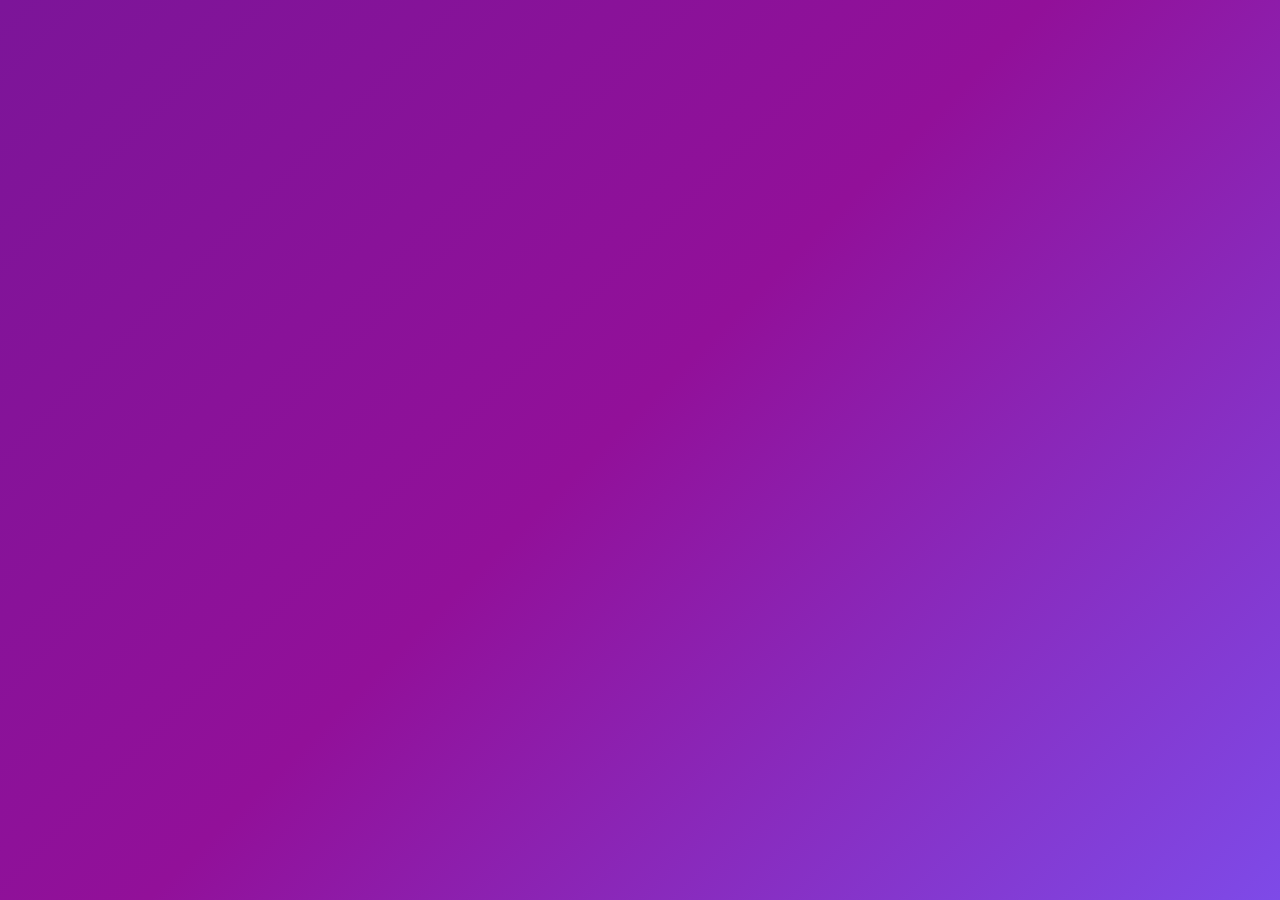
<file: video.html>
<!DOCTYPE html>
<html lang="en">
<head>
    <meta charset="UTF-8">
    <meta http-equiv="X-UA-Compatible" content="IE=edge">
    <meta name="viewport" content="width=device-width, initial-scale=1.0">
    <title>Bob Nyanja | Director producer and storycraft cinematographer</title>
    <link rel="stylesheet" href="style.css" />
</head>
<body>
    <section>
        <div id="playerly">
            <div id="playerwraper">
              
                
                    <iframe src="https://player.vimeo.com/video/536927174" width="100%" height="800" frameborder="0" allow="autoplay; fullscreen; picture-in-picture" allowfullscreen></iframe>
                
              
            </div>
    
           </div>
           
           
             
    </section>
    
</body>
<script defer src="./app.js"></script>

<script defer src="https://ajax.googleapis.com/ajax/libs/jquery/3.3.1/jquery.min.js"></script>

</html>
</file>
<file: style.css>
@import url('https://fonts.googleapis.com/css?family=Poppins:300,400,500,600,700&display=swap');




html {
    
    margin: 0;
    padding: 0;
    width: 100%;
    height: 100%;
    overflow: hidden;
    font-family: 'Poppins', sans-serif;
    scroll-behavior: smooth;
    
}

body {
    
    color: white;
    margin: 0;
    padding: 0;
    perspective: 1px;
    transform-style: preserve-3d;
    height: 100%;
    width: 100%;
    overflow-y: scroll;
    overflow-x: hidden;
    position: relative;
  
}

header {
    box-sizing: border-box;
    min-height: 100vh;
    position: relative;
    transform-style: inherit;
    width: 100vw;
    text-align: center;
    text-transform: uppercase;
}

header h1 {
    
    margin: 0;
    position: absolute;
    top: 70%;
    left: 80%;
    transform: translate(-50%, -50%);
    text-transform: capitalize;
    font-size: 1.4em;
}

header,
header:before {
    background: 50% 50% / cover;
}





header::before {
    content: "";
    position: absolute; top: 0;
    left: 0; right: 0; bottom: 0; display: block;
    background-size: contain, cover; transform-origin: center center 0;
    transform: translateZ(-1px) scale(2);
    z-index: -1;  min-height: 100vh;  background-image:
    linear-gradient(to bottom, rgba(245, 246, 252, 0),rgb(4, 0, 10)),
    url("./images/BoBnyanja.jpg");
    background-position:center; background-size:cover;
    animation: pic 10s linear;  animation-fill-mode: forwards;  
}


.play{
  position: absolute; display: flex; width:auto;
  align-items: center;justify-content:flex-start;
  height: auto; top: 70%; left: 80%;
  text-transform: capitalize;
  font-size: 1em; font-weight: 900;
  overflow: visible;
  color: white; border-bottom: solid 2px red;
  animation:load 5s infinite;;
}
@keyframes load{
  0%{}
  10%{border-bottom: solid 2px white; }

  100%{border-bottom: 0;color: maroon;}
}


#drop{
    position:absolute;
    width: 400px;
    height: 680px;
    text-align: center;
    padding-top:100px;
    


   
}
#pauseMontage{
    width:120px;
    border:0px;
    outline: 0px;
    height: 30px;
    background: rgb(131,58,180);
    background: linear-gradient(90deg, rgba(131,58,180,1) 0%, rgba(253,29,29,1) 50%, rgba(252,176,69,1) 100%);
    border-radius: 10px;
position: absolute;

top:50%;
left:2%;
color:blue;

font-size:1em;
text-transform: lowercase;
}
/* player config secction */





#playerwraper {
    margin: 0;
    box-sizing: inherit;
    padding: 0;
    display:flex;
    background:#7A419B;
    min-height:100vh;
    background: linear-gradient(135deg, #7c1599 0%,#921099 48%,#7e4ae8 100%);
    background-size:cover;
    align-items: center;
    justify-content: center;

  }
  
  .player {
    max-width:1000px;
    border:5px solid rgba(0,0,0,0.2);
    box-shadow:0 0 20px rgba(0,0,0,0.2);
    position: relative;
    font-size: 0;
    overflow: hidden;
  }
  
  /* This css is only applied when fullscreen is active. */
  .player:fullscreen {
    max-width: none;
    width: 100%;
  }
  
  .player:-webkit-full-screen {
    max-width: none;
    width: 100%;
  }
  
  .player__video {
    width: 100%;
  }
  
  .player__button {
    background:none;
    border:0;
    line-height:1;
    color:white;
    text-align: center;
    outline:0;
    padding: 0;
    cursor:pointer;
    max-width:50px;
  }
  
  .player__button:focus {
    border-color: #ffc600;
  }
  
  .player__slider {
    width:10px;
    height:30px;
  }
  
  .player__controls {
    display:flex;
    position: absolute;
    bottom:0;
    width: 100%;
    transform: translateY(100%) translateY(-5px);
    transition:all .3s;
    flex-wrap:wrap;
    background:rgba(0,0,0,0.1);
  }
  
  .player:hover .player__controls {
    transform: translateY(0);
  }
  
  .player:hover .progress {
    height:15px;
  }
  
  .player__controls > * {
    flex:1;
  }
  
  .progress {
    flex:10;
    position: relative;
    display:flex;
    flex-basis:100%;
    height:5px;
    transition:height 0.3s;
    background:rgba(0,0,0,0.5);
    cursor:ew-resize;
  }
  
  .progress__filled {
    width:50%;
    background:#ffc600;
    flex:0;
    flex-basis:50%;
  }
  
  /* unholy css to style input type="range" */
  
  input[type=range] {
    -webkit-appearance: none;
    background:transparent;
    width: 100%;
    margin: 0 5px;
  }
  input[type=range]:focus {
    outline: none;
  }
  input[type=range]::-webkit-slider-runnable-track {
    width: 100%;
    height: 8.4px;
    cursor: pointer;
    box-shadow: 1px 1px 1px rgba(0, 0, 0, 0), 0 0 1px rgba(13, 13, 13, 0);
    background: rgba(255,255,255,0.8);
    border-radius: 1.3px;
    border: 0.2px solid rgba(1, 1, 1, 0);
  }
  input[type=range]::-webkit-slider-thumb {
    height: 15px;
    width: 15px;
    border-radius: 50px;
    background: #ffc600;
    cursor: pointer;
    -webkit-appearance: none;
    margin-top: -3.5px;
    box-shadow:0 0 2px rgba(0,0,0,0.2);
  }
  input[type=range]:focus::-webkit-slider-runnable-track {
    background: #bada55;
  }
  input[type=range]::-moz-range-track {
    width: 100%;
    height: 8.4px;
    cursor: pointer;
    box-shadow: 1px 1px 1px rgba(0, 0, 0, 0), 0 0 1px rgba(13, 13, 13, 0);
    background: #ffffff;
    border-radius: 1.3px;
    border: 0.2px solid rgba(1, 1, 1, 0);
  }
  input[type=range]::-moz-range-thumb {
    box-shadow: 0 0 0 rgba(0, 0, 0, 0), 0 0 0 rgba(13, 13, 13, 0);
    height: 15px;
    width: 15px;
    border-radius: 50px;
    background: #ffc600;
    cursor: pointer;
  }











.drop-center{
    width:100%
}
#headerInfo{
    width: 430px;
    height: 520px;
    border-radius: 20px;
    padding: 30px;
    margin-left: 30px;
    background-color:aliceblue
    ;
   
    
}






.triangle-up {
	width: 0;
	height: 0;
	border-left: 28px solid transparent;
	border-right: 28px solid transparent;
    border-bottom: 20px solid rgb(236, 244, 252);
    margin-left: 54%;
   
}
.profile-encloser{
    display: flex;

}

.profile{
    width: 90px;
    height: 90px;
}
.profile img{
    width: 100%;
    height: 100%;
    border-radius: 80px;
}
.persona{
    color: rgb(4, 0, 10);
    text-transform: capitalize;
    font-weight: 300;
    margin-left: 30px;

}
.description{
    text-align: justify;
    padding-top: 20px;
}
.description p{
    text-transform: initial;
    color: rgb(4, 0, 10);
    font-weight: 100;
    font-size: 1em;

}
.description span {
    color: rgb(4, 0, 10);
    font-weight: 100;
    font-size: 1em;
}

#more{
    display: none;
}


.checkout{
    padding-top: 20px;
}

.checkout a{
    background-color: #0383be;
    color: aliceblue;
    text-transform: initial;
    height: 40px;
    border:0px;
    padding:8px;
    font-size: .8em;
    text-decoration: none;
}

#myVideo {
    position: fixed;
    right: 0;
    bottom: 0;
    min-width: 100%; 
    min-height: 100%;
    display: none;
    object-fit:cover;
    min-width: 100%; 
    min-height: 100%; 
  
    /* Setting width & height to auto prevents the browser from stretching or squishing the video */
    width: auto;
    height: auto;
  
    /* Center the video */
    position: absolute;
    top: 50%;
    left: 50%;
    transform: translate(-50%,-50%);
    
  }


@keyframes pic{
    0%{
        background-position: 10px;
    
    }
   
    25%{
        background-position: 70px;
        
    }
    50%{
        /* opacity: .6; */
        
    }
    65%{
        background-position: 500px;
    }
    75%{
        opacity:0.1;
      
   
    }
    80%{
      
        background-image: url('./images/bob photo.jpg');
       
    }
    90%{
       
     
       
    }
    100%{
     
        background-color: transparent;
        background-position: 300px ;
        opacity:1;
        
       
    }
}

#container {
    z-index: 2;
    position: absolute;
    top: 100vh;
    background: black;
    line-height: 30px;
    font-weight: lighter;
  
    color: grey;
    width: 100%;
    height:auto;

}

#container h2{
    font-size: 2em;
    color: aliceblue;
}

  .recently-cover{
      width: 90%;
      margin: auto;
      height: 50vh;
     
    
      
  }

  .items-wrapper{width: 100%; height: 40vh;  display: flex;  flex-wrap: wrap;  background-color:black;overflow: hidden;}
  .items-wrapper h2{font-weight: 400;}
  .item{flex: 2; position: relative; background-color: rgba(0, 1, 3, 0.808);margin: 2px; overflow: hidden;
     }
.gall-img{width: 100%; height: 100%;object-fit: cover;position: absolute;}
     .item-info{display: flex; width: 100%;height: 100%;position:absolute; background-color: black;top: 0px,left
      0px;justify-content: center; align-items: center; color: Yellow;font-weight: 100; }
    .gall-img:hover{opacity: .1;  transition-duration: 1s;}
  .item-info h1{
    font-weight: 100;
    font-size: 2em;
  }




.threeD{

    perspective: 900px;
    width: 90%;
    height: auto;
    background-color: transparent;
    margin-top: 8%;
    display: flex;
    
    
 


}
.flat{
width: 60%;
height:100%;
/*background:url("./images/bob%20photo.jpg");*/
transform: rotateY(35deg) rotateX(1deg);

}
.right{
   
    width: 500px;
    height: 50vh;
    padding-top: 60px
}

.right h2{
    font-weight: 100;
}



#slider {
	overflow: hidden;
	width: 900px;
	height: 400px;}
#slider figure {
	position: relative;
	width: 500%;
	margin: 0;
	left: 0;
	animation: 20s slider infinite;
}
#slider figure img {
	width: 20%;
	float: left;
    object-fit: contain;
}

@keyframes slider {
	0% {
		left: 0;
	}
	20% {
		left: 0;
	}
	25% {
		left: -100%;
	}
	45% {
		left: -100%;
	}
	50% {
		left: -200%;
	}
	70% {
		left: -200%;
	}
	75% {
		left: -300%;
	}
	95% {
		left: -300%;
	}
	100% {
		left: -400%;
	}
}




  .reel{
    margin-left:4%;
    margin-top:4%;
    color: yellow;
    
  }


























#kmain{
    display: flex;
    flex-wrap: wrap;
    width: 100%;
    height: 30vh;
background: rgb(31,35,113);
background: linear-gradient(34deg, rgba(31,35,113,1) 48%, rgba(31,35,113,1) 56%, rgba(102,149,217,1) 81%);
}
header h2{
    position: absolute;
    top: 10px;
    left: 30px;
    text-transform: capitalize;
    font-size: 2.4em;
    color: #040a5f;
}

#kmain-item{flex:2; color: white;}
.company{
  padding-left: 5%;

}
.company img{
  width: 120px;
  height: 90px;

}

/* 

.contact{
    padding: 40px;
    display: flex;
    flex-wrap: wrap;
    text-align: center;
}  */
.icons{
    padding: 30px;
    margin-top: 15%;
}
.cont-left{
    padding-left: 30px;

    
}

.actual-cont{
    position: relative;
    width: 100%;
    overflow: hidden;
    padding-top: 56.25%; 

    
}




.modal {
    display: none; /* Hidden by default */
    position: absolute; /* Stay in place */
    z-index: 1; /* Sit on top */
    padding-top: 100px; /* Location of the box */
    left: 0;
    top: 0;
    width: 100%; /* Full width */
    height: 70%; /* Full height */
    overflow: auto; /* Enable scroll if needed */
    background-color: rgb(0,0,0); /* Fallback color */
    background-color: rgba(0,0,0,0.4); /* Black w/ opacity */
  }
  
  /* Modal Content */
  .modal-content {
    background-color: #fefefe;
    margin: auto;
    padding: 20px;
    border-radius: 20px;
    width: 70%;
    height: 100%;
  }




  /* The Close Button */
  .close {
    color: #aaaaaa;
    float: right;
    font-size: 28px;
    font-weight: bold;
  }
  
  .close:hover,
  .close:focus {
    color: #000;
    text-decoration: none;
    cursor: pointer;
  }


  .responsive-iframe {
    position: absolute;
    top: 0;
    left: 0;
    bottom: 0;
    right: 0;
    width: 100%;
    height: 100%;
    border: none;
  }

  #loader {
    border: 10px solid rgb(253, 251, 251);
    border-radius: 50%;
    border-top: 10px solid #6634db;
    width: 20px;
    height: 20px;
    -webkit-animation: spin 2s linear infinite; /* Safari */
    animation: spin 2s linear infinite;
    position: absolute;
    top:50%;
    left:50%;
    display: none;
    
  }
  
  /* Safari */
  @-webkit-keyframes spin {
    0% { -webkit-transform: rotate(0deg); }
    100% { -webkit-transform: rotate(360deg); }
  }
  
  @keyframes spin {
    0% { transform: rotate(0deg); }
    100% { transform: rotate(360deg); }
  }


@media(max-width:760px){
    header::before{
        
        background-size: cover;
        
        background-repeat: no-repeat;
        overflow: hidden;
    }
    #container{
        padding: 0px;
        height: auto;
       
    }
    .recently-cover{
        height: auto;
        overflow: visible;
        /* width: 700px;
        height: 70vh; */
  
        
        
        
    }
 
    .modal{
        margin: auto;
        height: auto;
    
    }
    .items-wrapper{height: 120vh; flex-direction: column;}
  .item-info{flex: 2;}
  
   
    #pauseMontage{ 
        top:70%;
      display: none;
    }

    .threeD{
        display: flex;
        flex-wrap: wrap;
        position: relative;
       
       
       
    }
    .flat{
        width: 300px;
        transform: rotateX(-48deg);
        height: 200px;
        margin: auto;

    }
    #slider{
        height: 200px;
        width: 350px;
    }
   .right{
       padding: 20px;
   }

 


  
    #kmain{
        height: 100vh;
      background-color: red;
        display: inline;
      
    }
    #kmain-item{
      
      background-color:#040a5f;
   margin: 4px;
      height: 200px;
      padding: 10px;

    }
    .company img{
      width: 40px;
      height: 40px;
    }
    .cont-left{
     display: none;
    }
    /* .company{
        height: 300px;
        overflow: hidden;
        padding:20%;
        margin: 0px;
       
        width: 200px;
        overflow: hidden;
    } */
    .company h2{
        font-size:1.2em;
        color:black;
        
    }
  
    .icons{
        padding: 20px
    }
    
    @keyframes pic {
        0%{
            background-position: 0%;
        }
        100%{
            background-position: 30%;
        }
        
    }
    
    header h2{
        font-size: 1.2em;
      
        
    }
    header h1{
        display: none;
    }
    .drop-center{
        position: absolute;
        top: 200px;
        left: -150px
    }
    #headerInfo{
        border-radius: 20px;
        width: 90%;
        height: 400px;
        padding: 8px;
        position: absolute;
        top: 220px;
        left: -20px;
        
    
    }
  
    #drop{
        position: absolute;
        bottom:-320px;
        animation-name: uncoverdrop;
        animation-duration: 5s;
        animation-fill-mode: forwards;
        opacity: 0;
        animation-delay: 4s;
        /* overflow: scroll; */

    }
    @keyframes uncoverdrop {
        0%   {  top:200px;
        opacity: 0;}
        /* 25%  {top:0px;}
        50%  { top:200px;} */
        100%  {opacity: 1; top:60px;}
   
      }
    
    .profile img{
        width: 60px;
        height: 60px;
        padding: 6px
        
    }
    .persona{
        font-size: 1em;
        margin:0px;
        padding: 8px

    }
    .profile-encloser{
        height: 60px
    }
  
    .description{
        padding: 16px;
        font-size: .7em;
        height: 100px
    }
  
    .checkout
    
    {
        
    padding: 30px;
        margin-left: 12px;
        position: absolute;
        right: 0px;
        bottom: 0px;
    text-align: left}
    .checkout a{font-size: .5em;
    }

    
}
</file>
